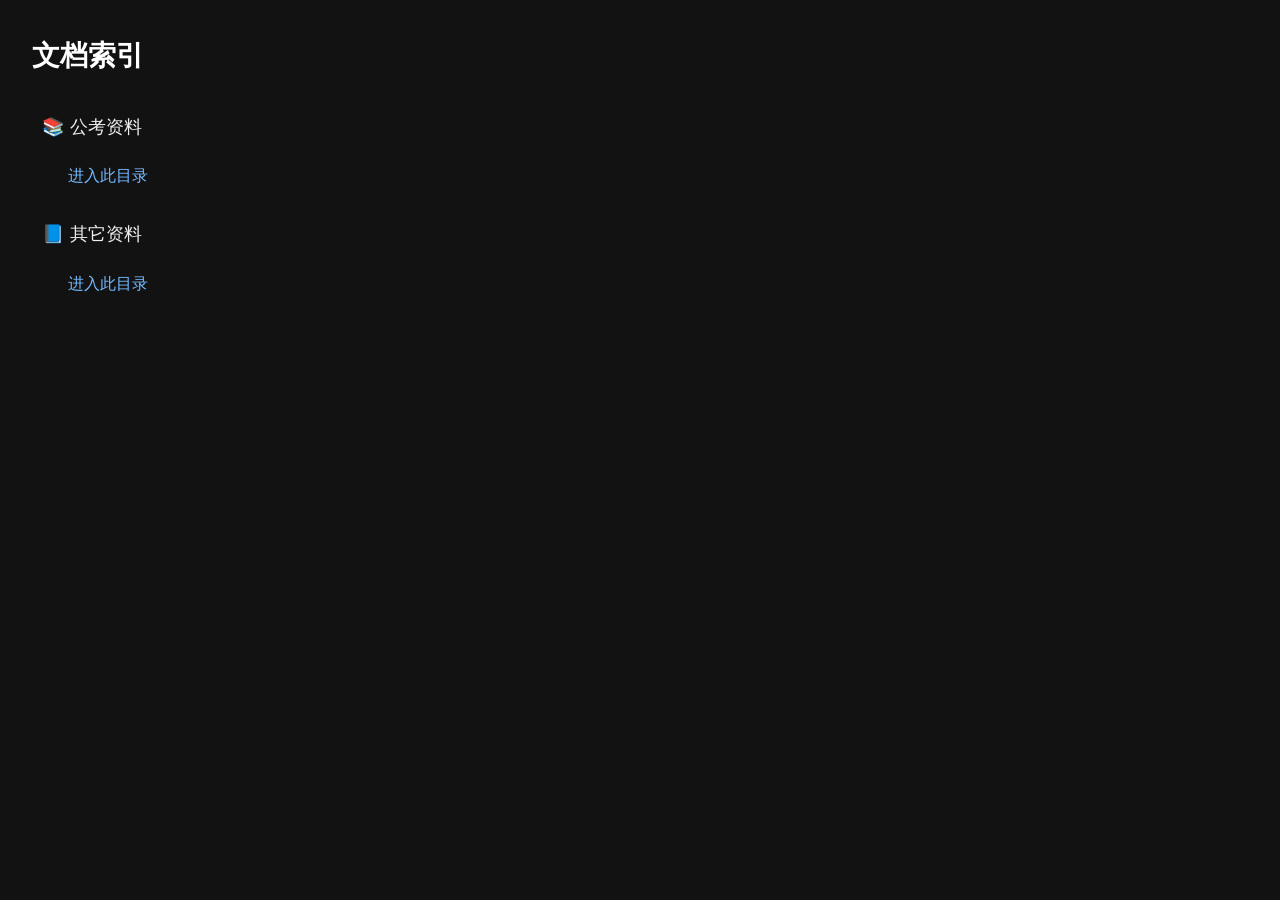
<file: index.html>
<!DOCTYPE html>
<html lang="zh-CN">
<head>
<meta charset="utf-8">
<title>文档索引主页</title>
<link rel="stylesheet" href="css/style.css">
</head>
<body>
<h2>文档索引</h2>
<div class="tree-item">
  <div class="tree-toggle" onclick="toggle(this)">📚 公考资料</div>
  <div class="tree-children">
    <div class="file-item"><a href="gongkao.html">进入此目录</a></div>
  </div>
</div>
<div class="tree-item">
  <div class="tree-toggle" onclick="toggle(this)">📘 其它资料</div>
  <div class="tree-children">
    <div class="file-item"><a href="byd.html">进入此目录</a></div>
  </div>
</div>

<script src="js/tree.js"></script>
</body>
</html>
</file>
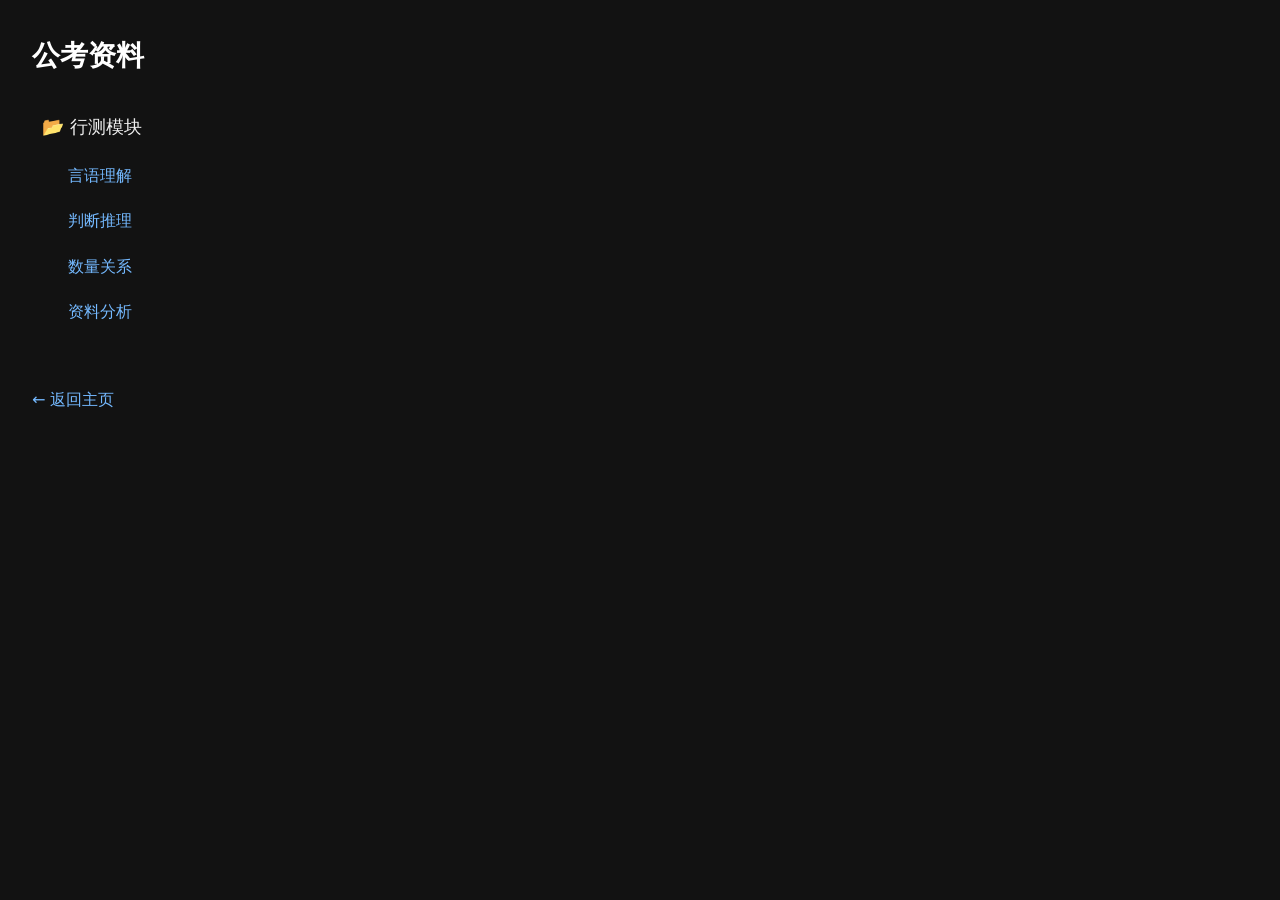
<file: gongkao.html>
<!DOCTYPE html>
<html lang="zh-CN">
<head>
<meta charset="utf-8">
<title>公考资料目录</title>
<link rel="stylesheet" href="css/style.css">
</head>
<body>
<h2>公考资料</h2>
<div class="tree-item">
  <div class="tree-toggle" onclick="toggle(this)">📂 行测模块</div>
  <div class="tree-children">
    <div class="file-item"><a href="module.html?m=yanyu">言语理解</a></div>
    <div class="file-item"><a href="module.html?m=panduan">判断推理</a></div>
    <div class="file-item"><a href="module.html?m=shuliang">数量关系</a></div>
    <div class="file-item"><a href="module.html?m=ziliao">资料分析</a></div>
    <!-- 后续新增模块在这里加一行，示例aaa：
    <div class="file-item"><a href="module.html?m=aaa">aaa模块</a></div>
    -->
  </div>
</div>
<br>
<a class="back-link" href="index.html">← 返回主页</a>

<script src="js/tree.js"></script>
</body>
</html>
</file>
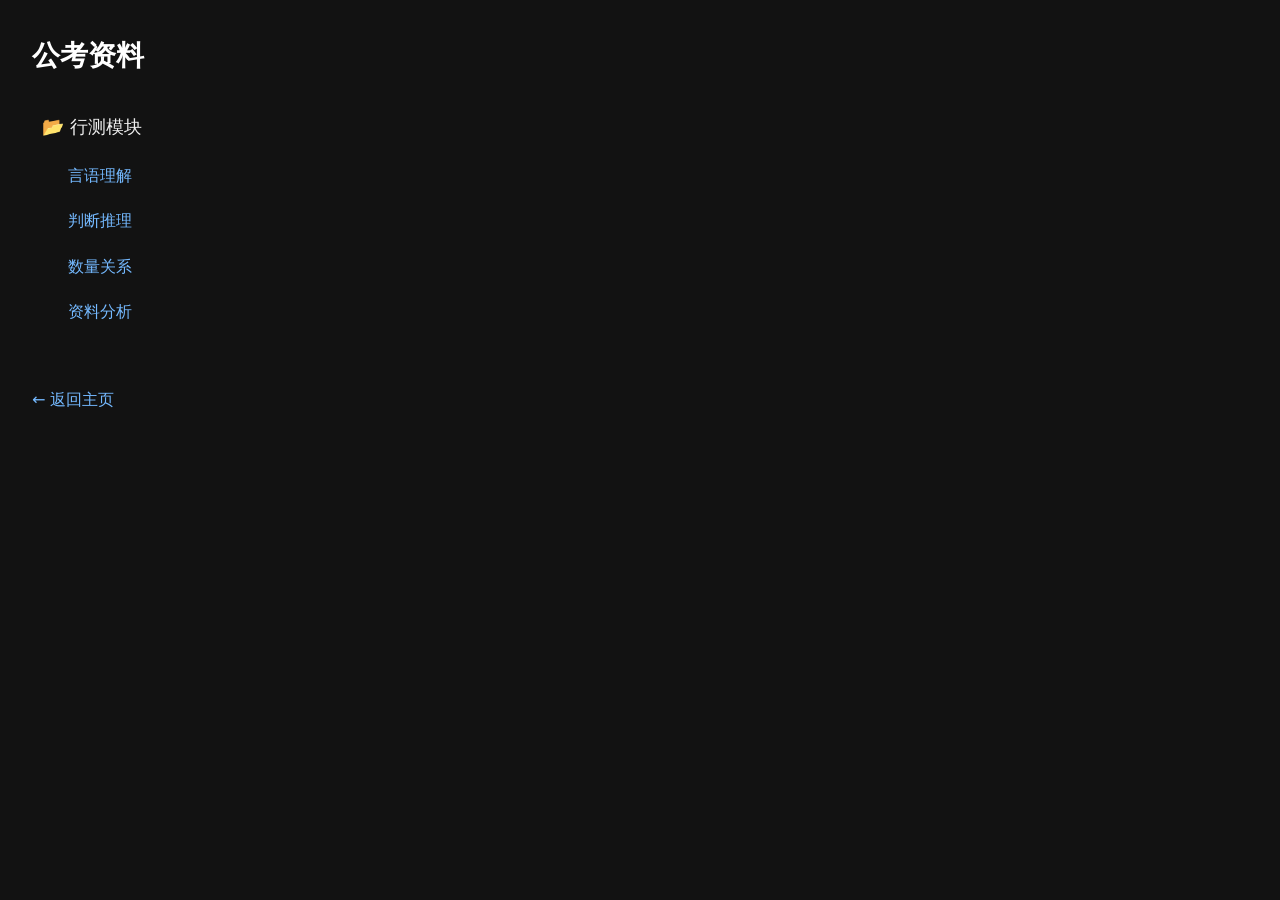
<file: module.html>
<!DOCTYPE html>
<html lang="zh-CN">
<head>
<meta charset="utf-8">
<title>模块文档</title>
<link rel="stylesheet" href="css/style.css">
</head>
<body>
<h2 id="page-title">模块</h2>
<div class="tree-item">
  <div class="tree-toggle" onclick="toggle(this)">📂 <span id="folder-name"></span></div>
  <div class="tree-children" id="module-container">
    <!-- JS自动填充PDF -->
  </div>
</div>
<br>
<a class="back-link" href="gongkao.html">← 返回上一级</a>
<br>
<a class="back-link" href="index.html">← 返回主页</a>
<script src="js/tree.js"></script>
<script src="js/filelist.js"></script>
<script>
// 读取url参数 m=模块名
const params = new URLSearchParams(location.search);
const moduleName = params.get("m");
if(!moduleName) location.href="gongkao.html";

// 加载中文模块映射
fetch("module-map.json")
.then(res => res.json())
.then(map => {
  const displayName = map[moduleName] ?? moduleName;
  // 页面标题替换
  document.getElementById("page-title").innerText = displayName;
  document.getElementById("folder-name").innerText = displayName;
  document.title = displayName + " | PDF文档库";
  renderPdfList(moduleName, "#module-container");
})
.catch(() => {
  // 映射文件加载失败降级，使用原始英文名
  document.getElementById("page-title").innerText = moduleName;
  document.getElementById("folder-name").innerText = moduleName;
  renderPdfList(moduleName, "#module-container");
});
</script>
</body>
</html>
</file>
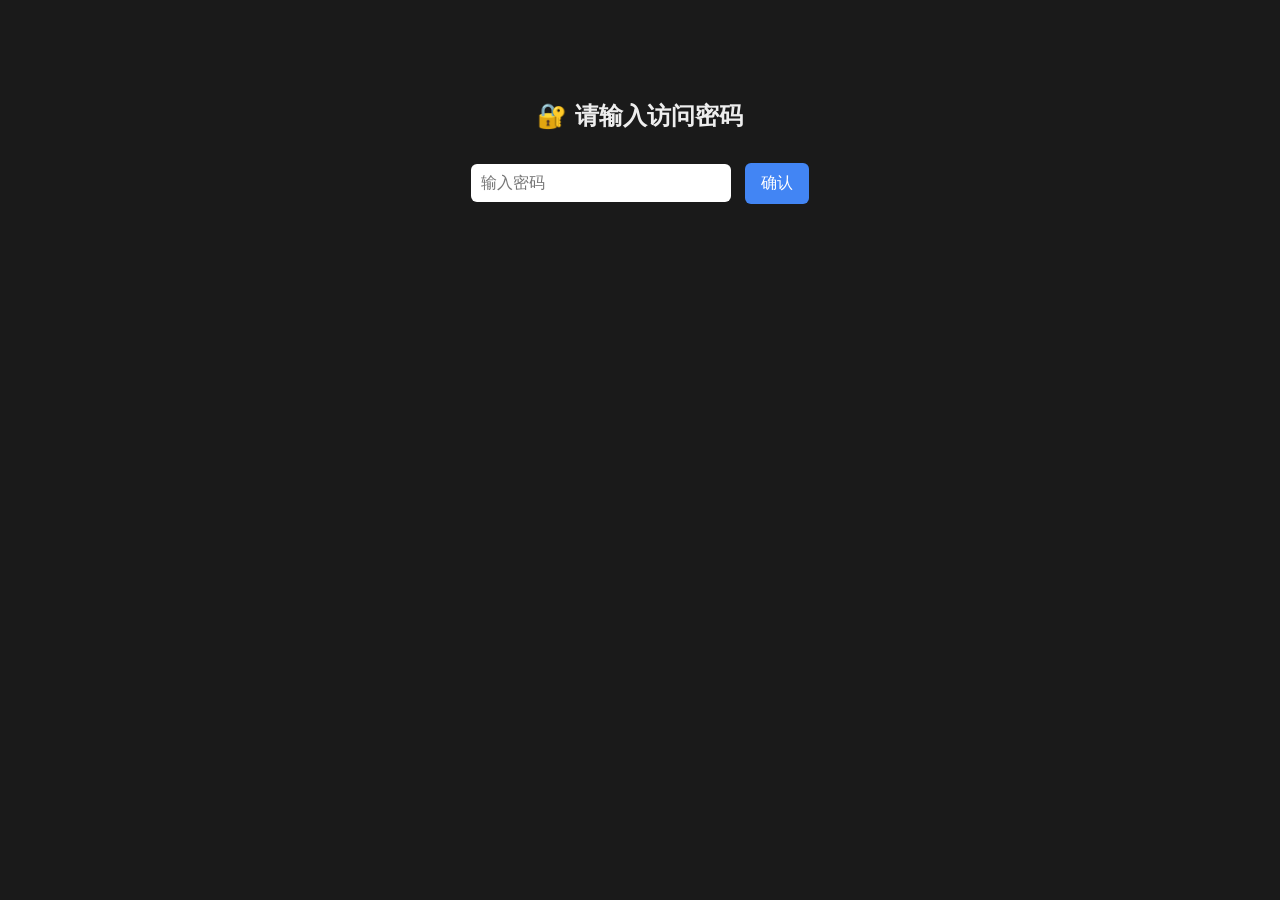
<file: note.html>
<!DOCTYPE html>
<html lang="zh-CN">
<head>
<meta charset="UTF-8">
<meta name="viewport" content="width=device-width, initial-scale=1.0">
<title>在线笔记</title>
<style>
*{
    box-sizing:border-box;
    margin:0;
    padding:0
}
body{
    background:#1a1a1a;
    color:#eee;
    padding:20px;
    font-family:system-ui;
    min-height:100vh;
}
#password-box{
    max-width:420px;
    margin:80px auto;
    text-align:center;
}
#password-box h2{
    margin-bottom:12px;
}
#password-box input{
    padding:10px;
    width:260px;
    border-radius:6px;
    border:none;
    margin-right:8px;
    font-size:16px;
}
#password-box button{
    padding:10px 16px;
    border-radius:6px;
    border:none;
    cursor:pointer;
    font-size:16px;
    background:#4285f4;
    color:white;
}
#password-box button:hover{
    background:#336fcf;
}
</style>
</head>
<body>
    <div id="password-box">
        <h2>🔐 请输入访问密码</h2>
        <br>
        <input id="pwdInput" type="password" placeholder="输入密码">
        <button onclick="checkPassword()">确认</button>
    </div>

<script>
// ==========【在这里修改参数】==========
const PASSWORD = "552661";  // 网页页面密码（你自定义）
// 替换成你的金山文档链接，?password=后面写你在金山文档设置的文档密码
const DOC_URL = "https://docs.qq.com/doc/DQVhwSVdCRktxYVNz";
// =====================================

function checkPassword(){
    const pwd = document.getElementById("pwdInput").value.trim();
    if(pwd === PASSWORD){
        // _blank：在新标签页打开金山文档
        window.open(DOC_URL,"_blank");
    }else{
        alert("密码错误！");
    }
}
</script>
</body>
</html>
</file>
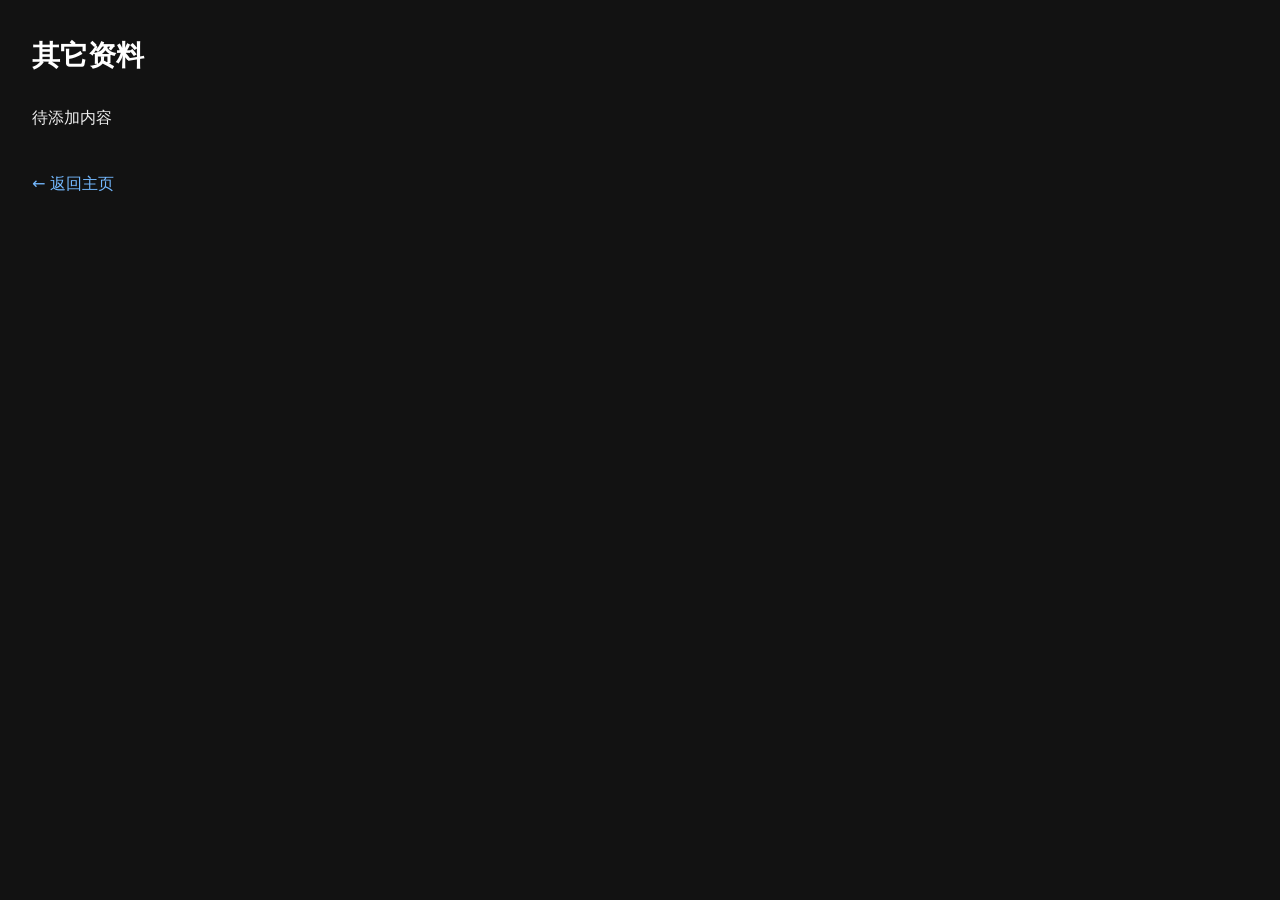
<file: other.html>
<!DOCTYPE html>
<html lang="zh-CN">
<head>
<meta charset="utf-8">
<title>其它资料</title>
<link rel="stylesheet" href="css/style.css">
</head>
<body>
<h2>其它资料</h2>
<p>待添加内容</p>
<br>
<a class="back-link" href="index.html">← 返回主页</a>

<script src="js/tree.js"></script>
</body>
</html>
</file>
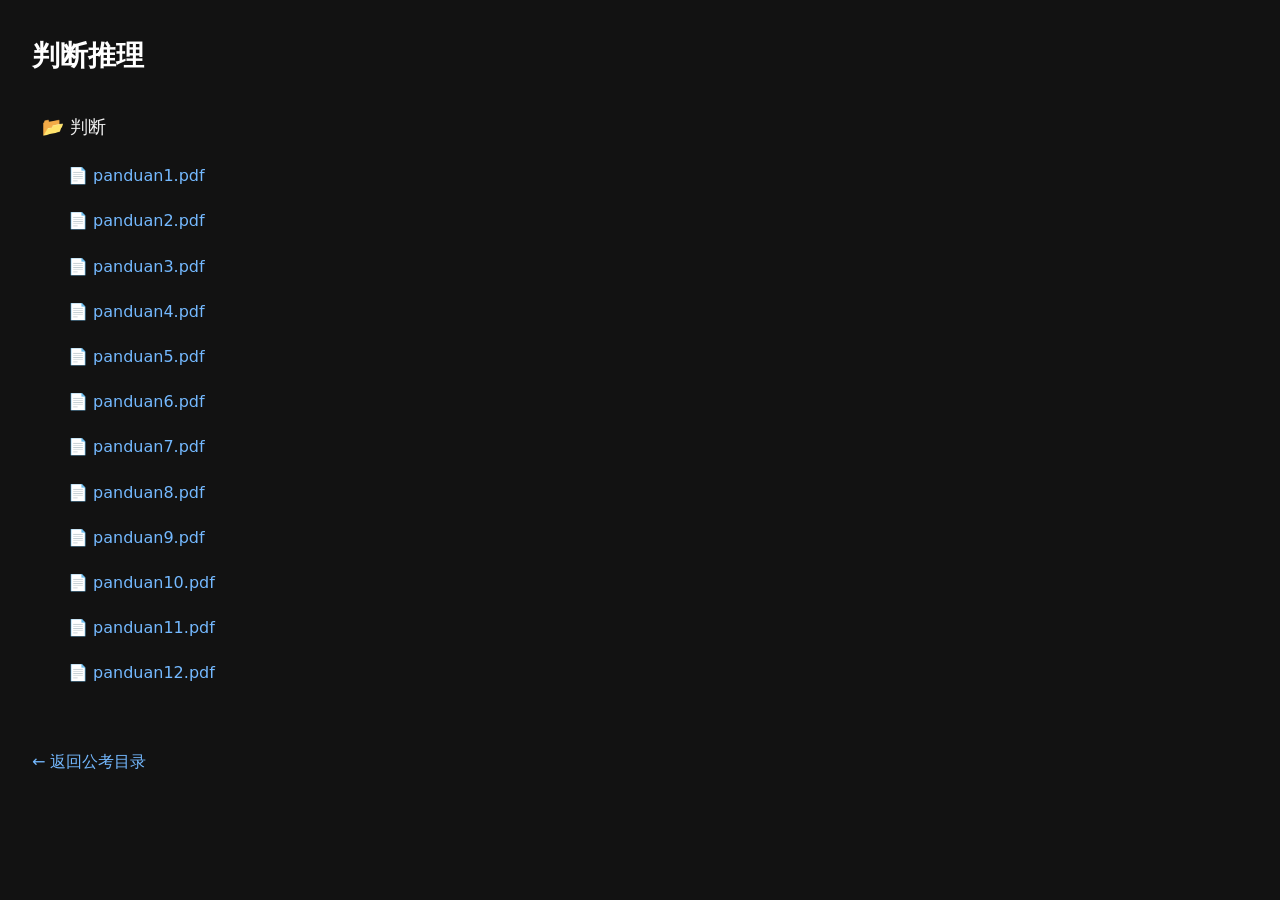
<file: panduan.html>
<!DOCTYPE html>
<html lang="zh-CN">
<head>
<meta charset="utf-8">
<title>判断推理</title>
<link rel="stylesheet" href="css/style.css">
</head>
<body>
<h2>判断推理</h2>
<div class="tree-item">
  <div class="tree-toggle" onclick="toggle(this)">📂 判断</div>
  <div class="tree-children">
    <div class="file-item">
        <span>📄</span>
        <a target="_blank" href="https://pdf.zx-jx.top/book/panduan/panduan1.pdf">panduan1.pdf</a>
    </div>
    <div class="file-item">
        <span>📄</span>
        <a target="_blank" href="https://pdf.zx-jx.top/book/panduan/panduan2.pdf">panduan2.pdf</a>
    </div>
    <div class="file-item">
        <span>📄</span>
        <a target="_blank" href="https://pdf.zx-jx.top/book/panduan/panduan3.pdf">panduan3.pdf</a>
    </div>
    <div class="file-item">
        <span>📄</span>
        <a target="_blank" href="https://pdf.zx-jx.top/book/panduan/panduan4.pdf">panduan4.pdf</a>
    </div>
    <div class="file-item">
        <span>📄</span>
        <a target="_blank" href="https://pdf.zx-jx.top/book/panduan/panduan5.pdf">panduan5.pdf</a>
    </div>
    <div class="file-item">
        <span>📄</span>
        <a target="_blank" href="https://pdf.zx-jx.top/book/panduan/panduan6.pdf">panduan6.pdf</a>
    </div>
    <div class="file-item">
        <span>📄</span>
        <a target="_blank" href="https://pdf.zx-jx.top/book/panduan/panduan7.pdf">panduan7.pdf</a>
    </div>
    <div class="file-item">
        <span>📄</span>
        <a target="_blank" href="https://pdf.zx-jx.top/book/panduan/panduan8.pdf">panduan8.pdf</a>
    </div>
    <div class="file-item">
        <span>📄</span>
        <a target="_blank" href="https://pdf.zx-jx.top/book/panduan/panduan9.pdf">panduan9.pdf</a>
    </div>
    <div class="file-item">
        <span>📄</span>
        <a target="_blank" href="https://pdf.zx-jx.top/book/panduan/panduan10.pdf">panduan10.pdf</a>
    </div>
    <div class="file-item">
        <span>📄</span>
        <a target="_blank" href="https://pdf.zx-jx.top/book/panduan/panduan11.pdf">panduan11.pdf</a>
    </div>
    <div class="file-item">
        <span>📄</span>
        <a target="_blank" href="https://pdf.zx-jx.top/book/panduan/panduan12.pdf">panduan12.pdf</a>
    </div>
  </div>
</div>
<br>
<a class="back-link" href="gongkao.html">← 返回公考目录</a>

<script src="js/tree.js"></script>
</body>
</html>
</file>
<file: css/style.css>
* {
  box-sizing: border-box;
  margin: 0;
  padding: 0;
}
body {
  background-color: #121212;
  color: #eeeeee;
  font-family: "Microsoft YaHei", system-ui, sans-serif;
  padding: 32px;
  line-height: 1.7;
}
h2 {
  font-size: 28px;
  margin-bottom: 24px;
  color: #ffffff;
  font-weight: 600;
}
.tree-item {
  margin-bottom: 16px;
}
.tree-toggle {
  cursor: pointer;
  font-size: 18px;
  padding: 8px 10px;
  border-radius: 6px;
  transition: background 0.2s;
}
.tree-toggle:hover {
  background-color: #272727;
}
.tree-children {
  padding-left: 28px;
  margin-top: 6px;
}
.file-item {
  margin: 6px 0;
  padding: 6px 8px;
  border-radius: 5px;
  transition: background 0.2s;
}
.file-item:hover {
  background-color: #222831;
}
a {
  color: #74b9ff;
  text-decoration: none;
}
a:hover {
  color: #00ccff;
  text-decoration: underline;
}
.back-link {
  display: inline-block;
  margin-top:12px;
  font-size:16px;
}
</file>
